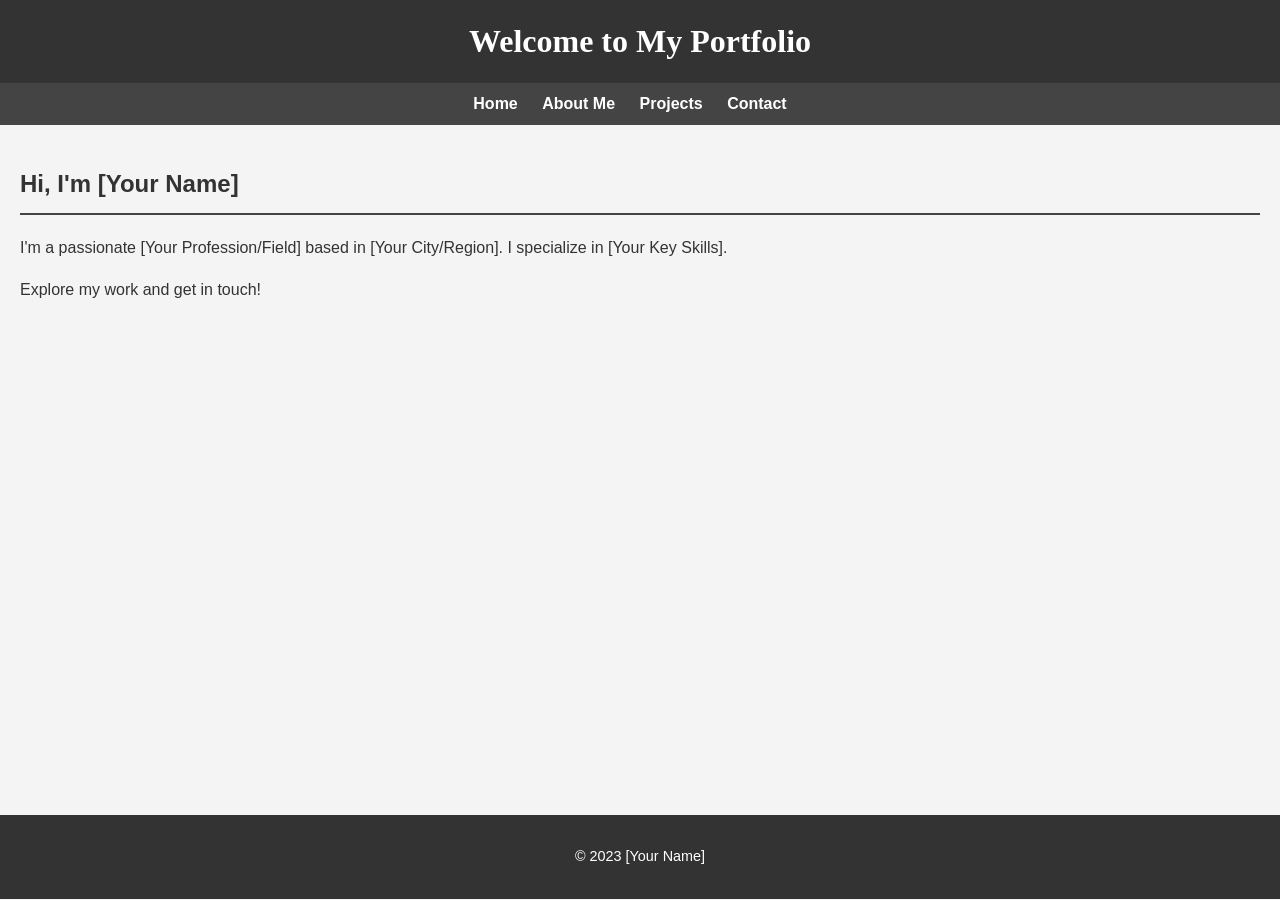
<file: index.html>
<!DOCTYPE html>
<html>
<head>
  <title>My Portfolio</title>
  <link rel="stylesheet" href="style.css">
</head>
<body>
  <header>
    <h1>Welcome to My Portfolio</h1>
  </header>
  <nav>
    <ul>
      <li><a href="index.html">Home</a></li>
      <li><a href="about.html">About Me</a></li>
      <li><a href="projects.html">Projects</a></li>
      <li><a href="contact.html">Contact</a></li>
    </ul>
  </nav>
  <main>
    <section id="home">
      <h2>Hi, I'm [Your Name]</h2>
      <p>I'm a passionate [Your Profession/Field] based in [Your City/Region]. I specialize in [Your Key Skills].</p>
      <p>Explore my work and get in touch!</p>
    </section>
  </main>
  <footer>
    <p>&copy; 2023 [Your Name]</p>
  </footer>
</body>
</html>
</file>
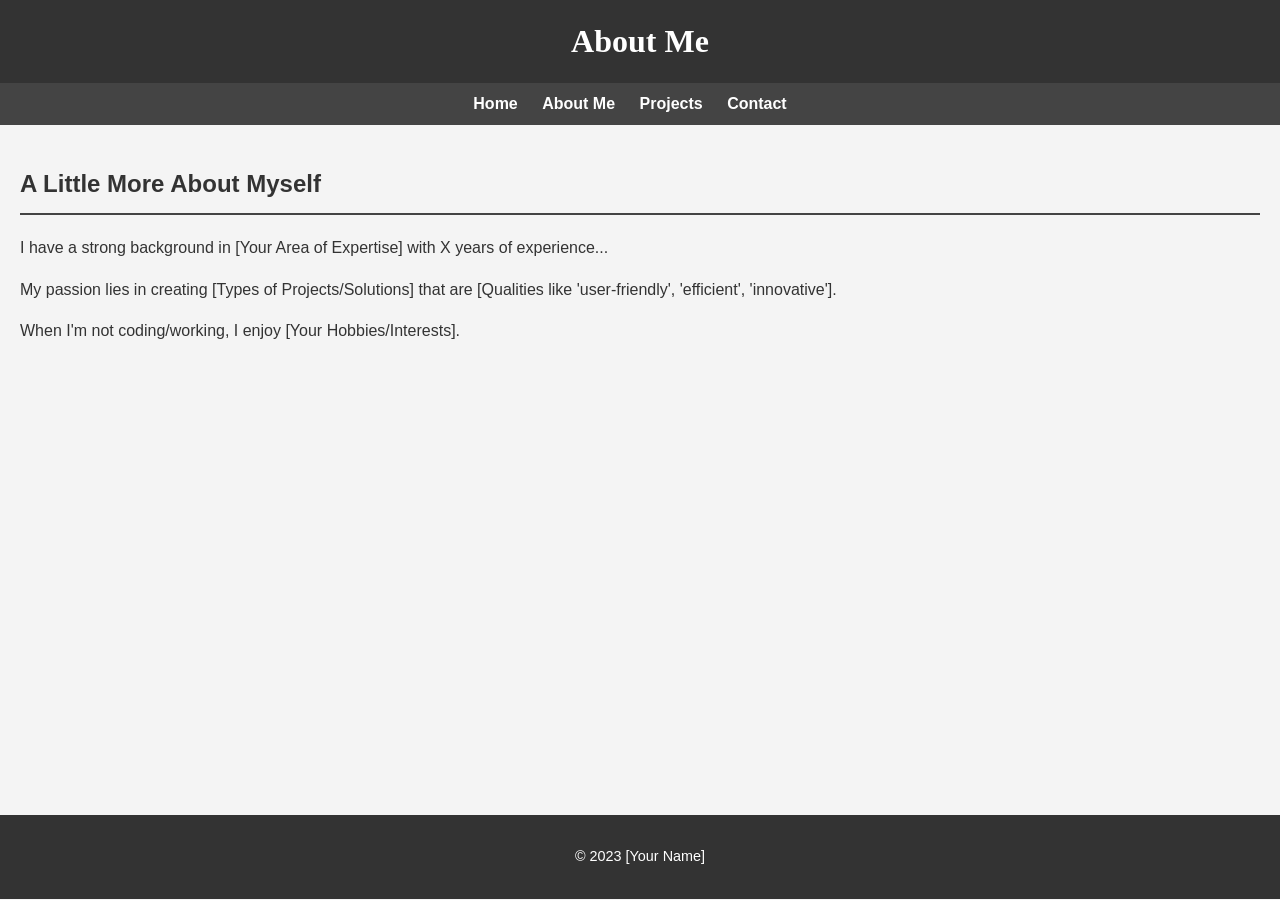
<file: about.html>
<!DOCTYPE html>
<html>
<head>
  <title>About Me - My Portfolio</title>
  <link rel="stylesheet" href="style.css">
</head>
<body>
  <header>
    <h1>About Me</h1>
  </header>
  <nav>
    <ul>
      <li><a href="index.html">Home</a></li>
      <li><a href="about.html">About Me</a></li>
      <li><a href="projects.html">Projects</a></li>
      <li><a href="contact.html">Contact</a></li>
    </ul>
  </nav>
  <main>
    <section id="about">
      <h2>A Little More About Myself</h2>
      <p>I have a strong background in [Your Area of Expertise] with X years of experience...</p>
      <p>My passion lies in creating [Types of Projects/Solutions] that are [Qualities like 'user-friendly', 'efficient', 'innovative'].</p>
      <p>When I'm not coding/working, I enjoy [Your Hobbies/Interests].</p>
    </section>
  </main>
  <footer>
    <p>&copy; 2023 [Your Name]</p>
  </footer>
</body>
</html>
</file>
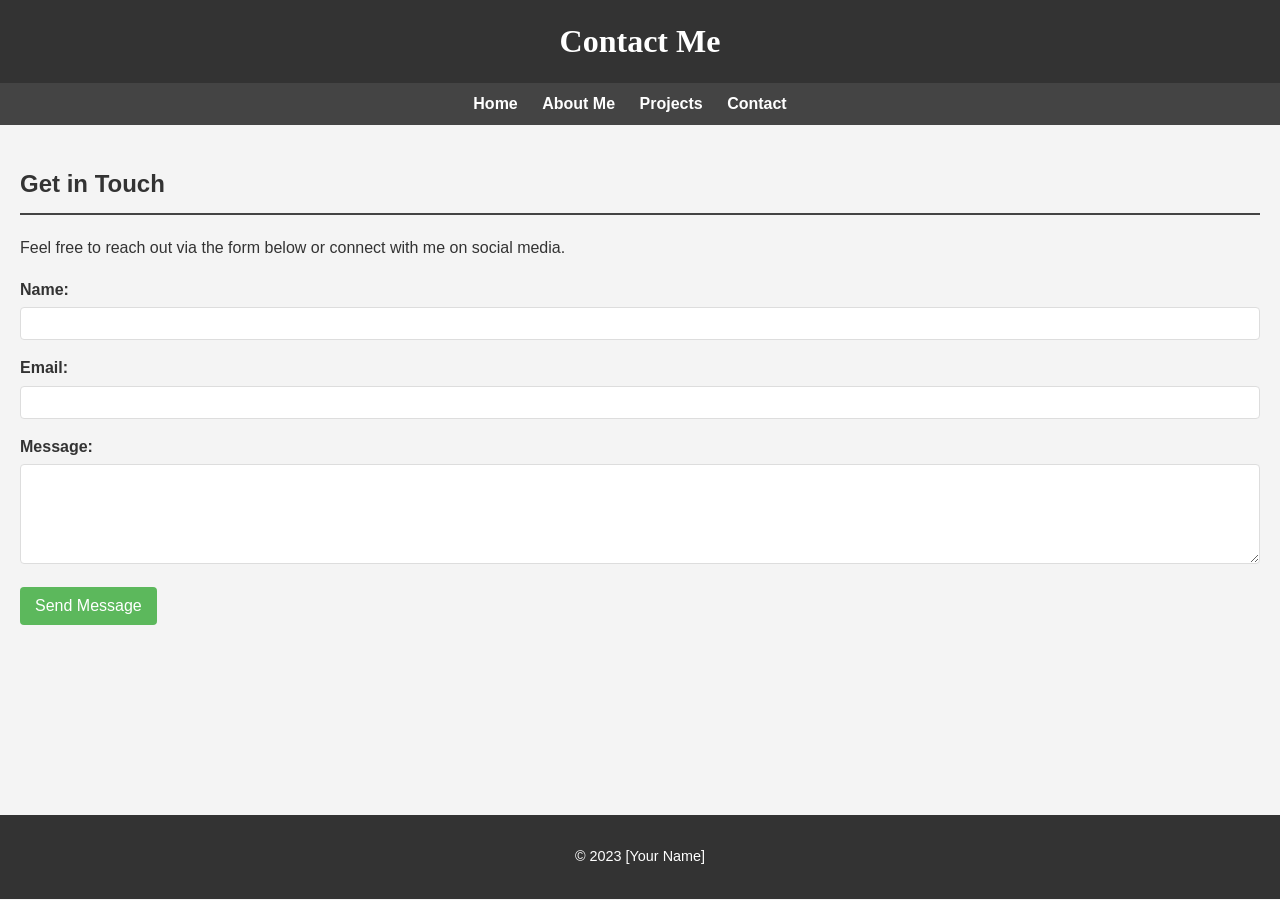
<file: contact.html>
<!DOCTYPE html>
<html>
<head>
  <title>Contact Me - My Portfolio</title>
  <link rel="stylesheet" href="style.css">
</head>
<body>
  <header>
    <h1>Contact Me</h1>
  </header>
  <nav>
    <ul>
      <li><a href="index.html">Home</a></li>
      <li><a href="about.html">About Me</a></li>
      <li><a href="projects.html">Projects</a></li>
      <li><a href="#">Contact</a></li>
    </ul>
  </nav>
  <main>
    <section id="contact-form">
      <h2>Get in Touch</h2>
      <p>Feel free to reach out via the form below or connect with me on social media.</p>
      <form>
        <div>
          <label for="name">Name:</label>
          <input type="text" id="name" name="name">
        </div>
        <div>
          <label for="email">Email:</label>
          <input type="email" id="email" name="email">
        </div>
        <div>
          <label for="message">Message:</label>
          <textarea id="message" name="message"></textarea>
        </div>
        <div>
          <input type="submit" value="Send Message">
        </div>
      </form>
    </section>
  </main>
  <footer>
    <p>&copy; 2023 [Your Name]</p>
  </footer>
</body>
</html>
</file>
<file: style.css>
/* Basic Body Styles */
body {
  font-family: Arial, sans-serif;
  line-height: 1.6;
  margin: 0;
  padding: 0;
  background-color: #f4f4f4;
  color: #333;
}

/* Header Styles */
header {
  background-color: #333;
  color: #fff;
  padding: 1rem 0;
  text-align: center;
}

header h1 {
  margin: 0;
  font-family: 'Georgia', serif;
}

/* Navigation Styles */
nav {
  background-color: #444;
  padding: 0.5rem 0;
}

nav ul {
  list-style-type: none;
  padding: 0;
  margin: 0;
  text-align: center;
}

nav ul li {
  display: inline;
  margin-right: 20px;
}

nav ul li a {
  color: #fff;
  text-decoration: none;
  font-weight: bold;
}

nav ul li a:hover {
  color: #ddd;
}

/* Main Content Styles */
main {
  padding: 20px;
  min-height: calc(100vh - 250px); /* Adjust based on header/footer height */
}

/* Footer Styles */
footer {
  background-color: #333;
  color: #fff;
  text-align: center;
  padding: 1rem 0;
  font-size: 0.9em;
  /* position: fixed; */ /* Optional: if you want a sticky footer */
  /* bottom: 0; */
  /* width: 100%; */
}

/* Heading Styles */
h1, h2, h3 {
  color: #333;
  font-family: 'Verdana', sans-serif;
}

h1 {
  color: #fff; /* Specific for header h1, overridden from general h1 */
}

h2 {
  border-bottom: 2px solid #444;
  padding-bottom: 10px;
  margin-bottom: 20px;
}

/* Image Styles */
img {
  max-width: 100%;
  height: auto;
  display: block; /* Prevents bottom space under image */
  margin: 10px 0;
}

/* Form Element Styles (Contact Page) */
form div {
  margin-bottom: 15px;
}

form label {
  display: block;
  margin-bottom: 5px;
  font-weight: bold;
}

form input[type="text"],
form input[type="email"],
form textarea {
  width: 100%;
  padding: 8px;
  border: 1px solid #ddd;
  border-radius: 4px;
  box-sizing: border-box; /* So padding doesn't add to width */
}

form textarea {
  resize: vertical;
  min-height: 100px;
}

form input[type="submit"] {
  background-color: #5cb85c;
  color: white;
  padding: 10px 15px;
  border: none;
  border-radius: 4px;
  cursor: pointer;
  font-size: 1em;
}

form input[type="submit"]:hover {
  background-color: #4cae4c;
}

/* Project Item Styles (Projects Page) */
.project-item {
  border: 1px solid #ddd;
  margin-bottom: 20px;
  padding: 15px;
  background-color: #fff;
  border-radius: 5px;
}

.project-item h3 {
  color: #333; /* Ensure project title color is consistent */
  margin-top: 0;
}
</file>
